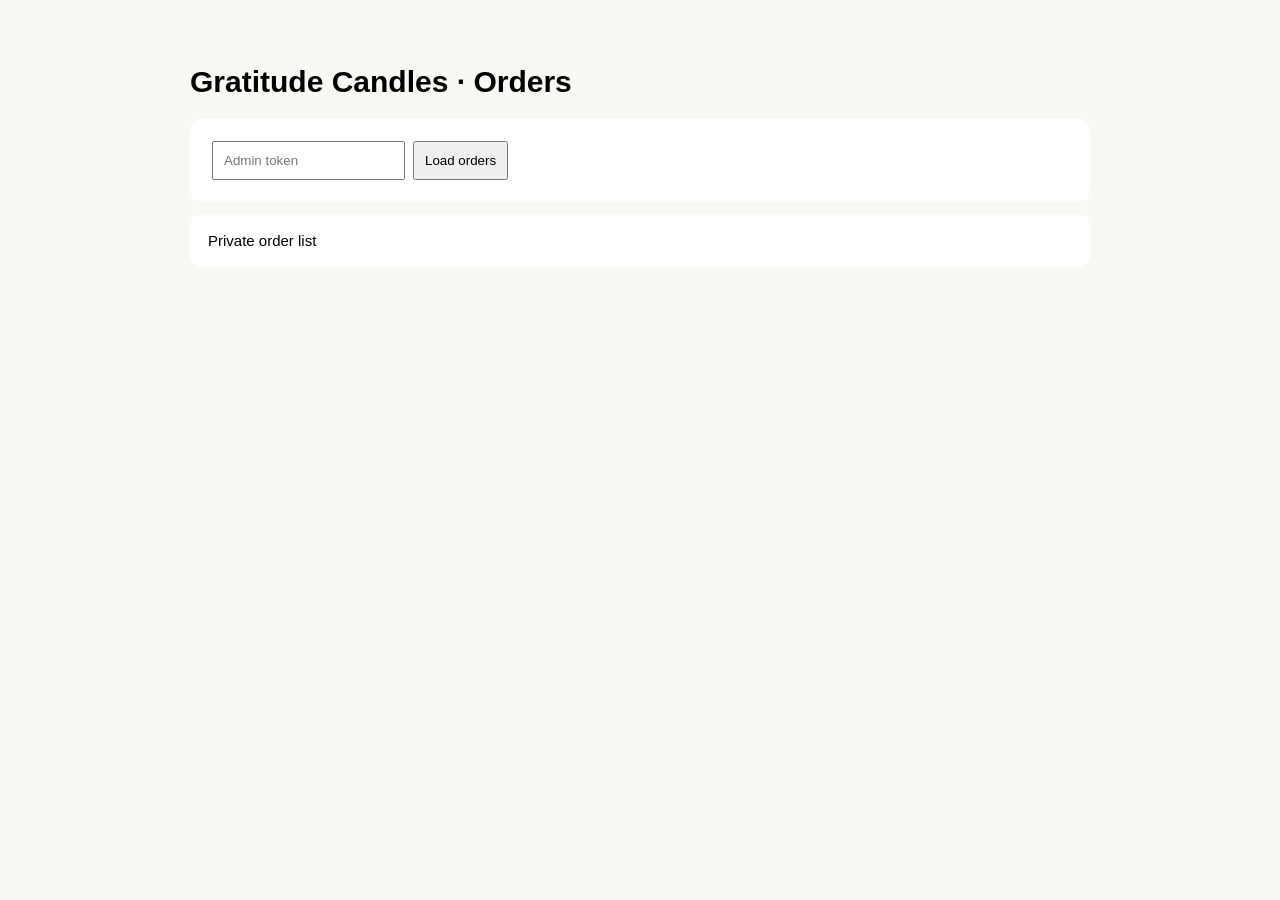
<file: admin-orders.html>
<!doctype html><html><head><meta charset="utf-8"><meta name="viewport" content="width=device-width,initial-scale=1"><title>Order Admin</title><style>body{font:15px Arial;max-width:900px;margin:30px auto;padding:15px;background:#faf8f4}section{background:white;padding:18px;border-radius:12px;margin:12px 0}input,button{padding:10px;margin:4px}.order{border-top:1px solid #ddd;padding:14px 0}</style></head><body><h1>Gratitude Candles · Orders</h1><section><input id="token" type="password" placeholder="Admin token"><button id="load">Load orders</button><span id="msg"></span></section><section id="orders">Private order list</section><script src="admin-orders.js"></script></body></html>
</file>
